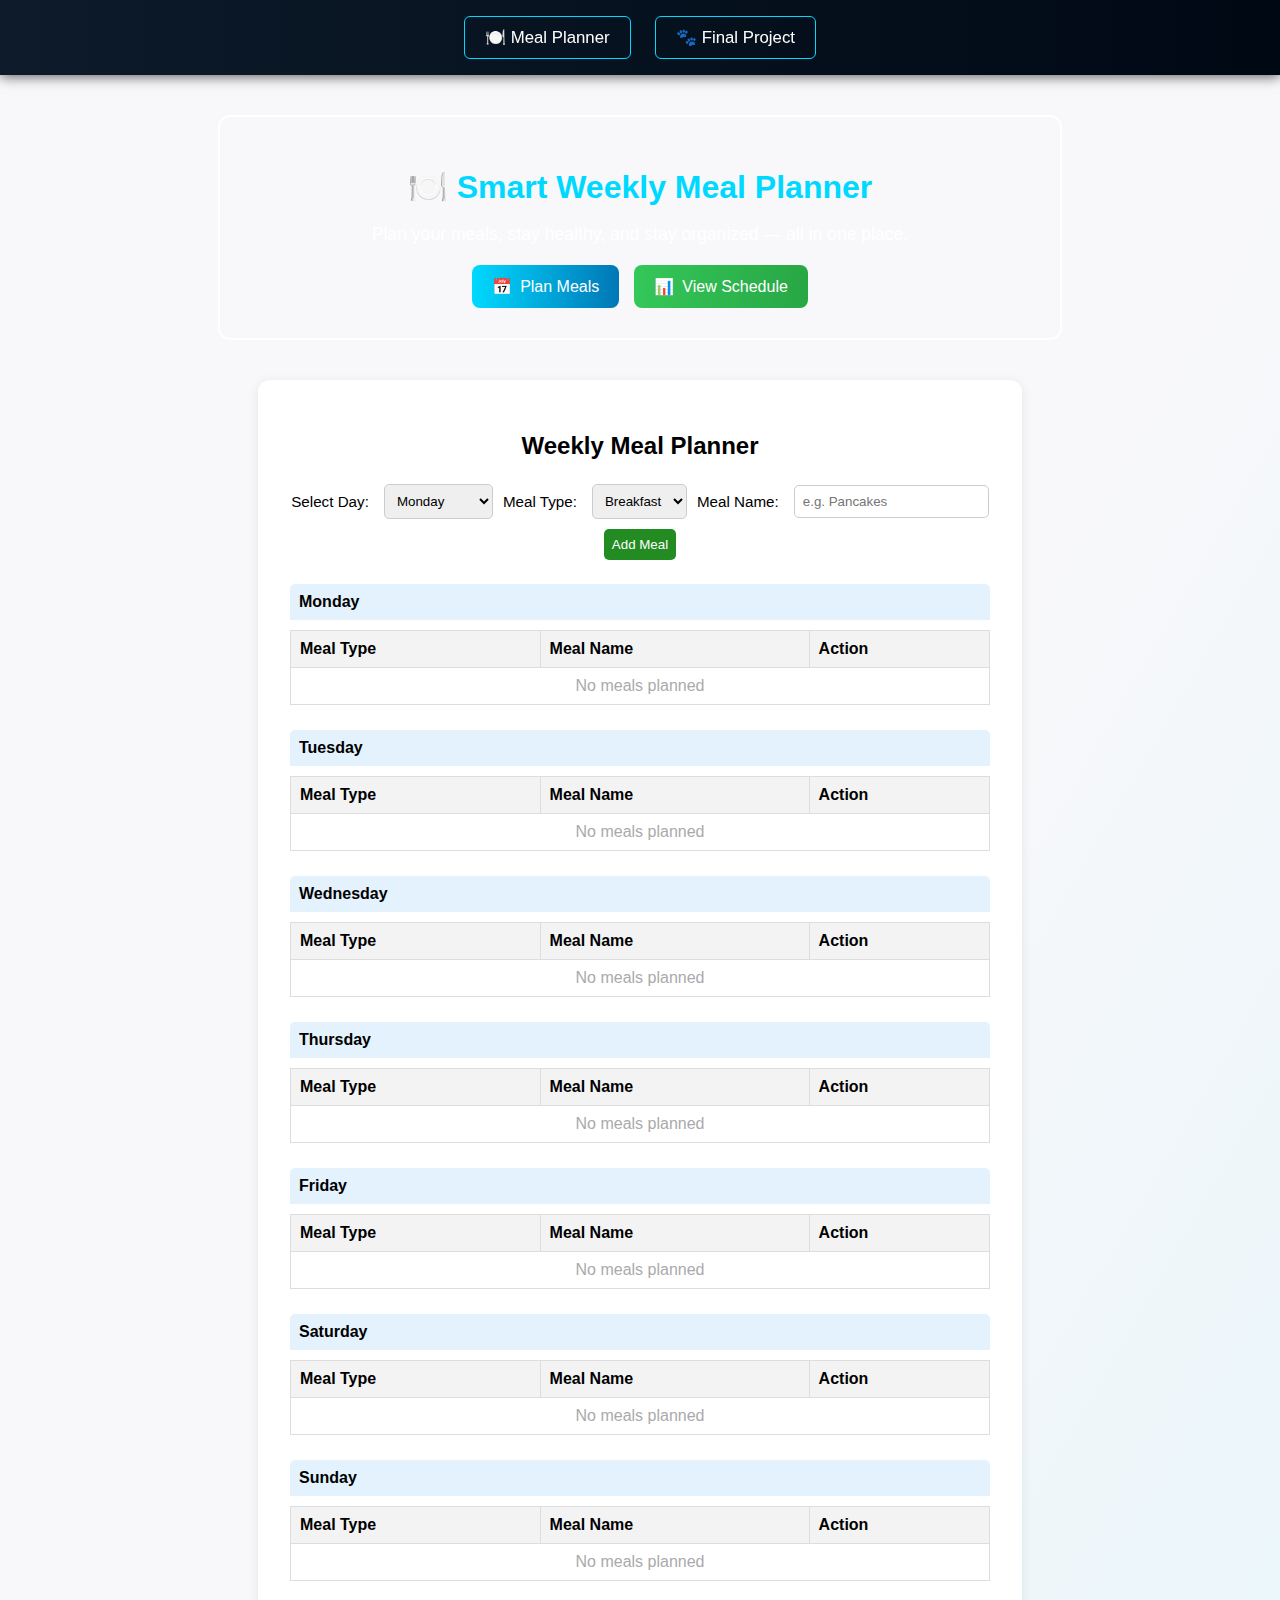
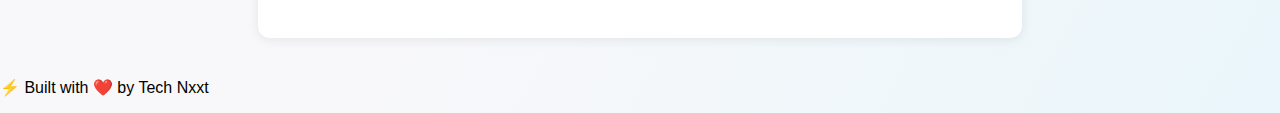
<file: index.html>
<!DOCTYPE html>
<html lang="en">
<head>
  <meta charset="UTF-8">
  <title>Meal Planner</title>
  <link rel="stylesheet" href="styles.css">
</head>
<body>
  <!-- Navigation -->
<nav 
  style="width: 100%; 
         background: linear-gradient(90deg, #0d1b2a, #000814); 
         padding: 16px 0; 
         text-align: center; 
         position: sticky; 
         top: 0; 
         z-index: 10; 
         box-shadow: 0 2px 12px rgba(0,0,0,0.6);">
         
  <a href="index.html" 
     style="color: #ffffff; 
            text-decoration: none; 
            font-size: 1.05em; 
            font-weight: 500; 
            padding: 10px 20px; 
            margin: 0 10px; 
            border: 1px solid #00d9ff; 
            border-radius: 6px; 
            transition: all 0.3s ease; 
            display: inline-flex; 
            align-items: center; 
            gap: 8px;">
    🍽️ Meal Planner
  </a>

  <a href="pet-adoption.html" 
     style="color: #ffffff; 
            text-decoration: none; 
            font-size: 1.05em; 
            font-weight: 500; 
            padding: 10px 20px; 
            margin: 0 10px; 
            border: 1px solid #00d9ff; 
            border-radius: 6px; 
            transition: all 0.3s ease; 
            display: inline-flex; 
            align-items: center; 
            gap: 8px;">
    🐾 Final Project
  </a>
</nav>


  <!-- Hero Section -->
<header 
  class="hero" 
  style="max-width: 800px; margin: 40px auto; text-align: center; 
         background: rgba(255,255,255,0.05); 
         border: 2px solid white; 
         border-radius: 12px; 
         padding: 30px 20px;">
  <h1 style="font-size: 2em; color: #00d9ff; margin-bottom: 12px;">
    🍽️ Smart Weekly Meal Planner
  </h1>
  <p style="font-size: 1.1em; color: #ffffff; margin-bottom: 20px;">
    Plan your meals, stay healthy, and stay organized — all in one place.
  </p>

  <!-- Buttons with icons -->
  <div style="display: flex; justify-content: center; gap: 15px; flex-wrap: wrap;">
    <button 
      style="display: flex; align-items: center; gap: 8px; 
             background: linear-gradient(90deg, #00d9ff, #0077b6); 
             color: white; 
             border: none; 
             padding: 12px 20px; 
             border-radius: 8px; 
             cursor: pointer; 
             font-size: 1em;">
      <span>📅</span> Plan Meals
    </button>
    <button 
      style="display: flex; align-items: center; gap: 8px; 
             background: linear-gradient(90deg, #34c759, #28a745); 
             color: white; 
             border: none; 
             padding: 12px 20px; 
             border-radius: 8px; 
             cursor: pointer; 
             font-size: 1em;">
      <span>📊</span> View Schedule
    </button>
  </div>
</header>


  <!-- Main Container -->
  <div class="container">
    <h2>Weekly Meal Planner</h2>
    <form id="mealForm">
      <label for="daySelect">Select Day:</label>
      <select id="daySelect">
        <option value="Monday">Monday</option>
        <option value="Tuesday">Tuesday</option>
        <option value="Wednesday">Wednesday</option>
        <option value="Thursday">Thursday</option>
        <option value="Friday">Friday</option>
        <option value="Saturday">Saturday</option>
        <option value="Sunday">Sunday</option>
      </select>
      <label for="mealType">Meal Type:</label>
      <select id="mealType">
        <option value="Breakfast">Breakfast</option>
        <option value="Lunch">Lunch</option>
        <option value="Dinner">Dinner</option>
      </select>
      <label for="mealName">Meal Name:</label>
      <input type="text" id="mealName" required placeholder="e.g. Pancakes">
      <button type="submit">Add Meal</button>
    </form>
    <div id="mealTable"></div>
  </div>

  <!-- Footer -->
  <footer class="footer">
    <p>⚡ Built with ❤️ by Tech Nxxt</p>
  </footer>

  <script src="meal-planner.js"></script>
</body>
</html>
</file>
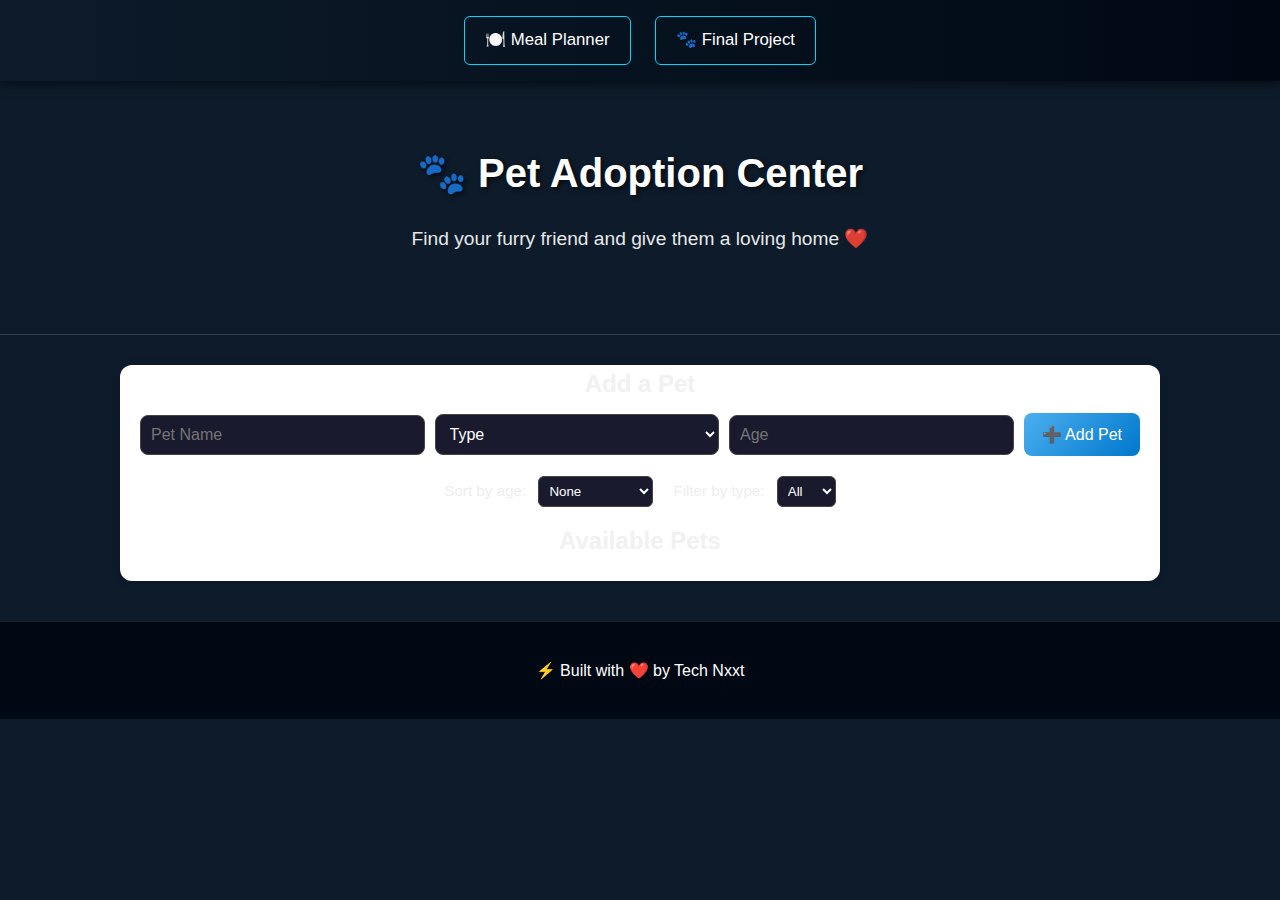
<file: pet-adoption.html>
<!DOCTYPE html>
<html lang="en">
<head>
  <meta charset="UTF-8">
  <title>Pet Adoption List</title>
  <link rel="stylesheet" href="styles.css">
  <style>
    /* General Reset */
    body {
      margin: 0;
      font-family: Arial, sans-serif;
      background: #0d1b2a; /* 🔹 reverted to dark background */
      color: #f1f1f1;
      line-height: 1.6;
    }

    h1, h2, h3 {
      margin: 0 0 10px;
    }

    /* Navbar */
    nav {
      width: 100%;
      background: linear-gradient(90deg, #0d1b2a, #000814);
      padding: 16px 0;
      text-align: center;
      position: sticky;
      top: 0;
      z-index: 10;
      box-shadow: 0 2px 12px rgba(0,0,0,0.6);
    }

    nav a {
      color: #ffffff;
      text-decoration: none;
      font-size: 1.05em;
      font-weight: 500;
      padding: 10px 20px;
      margin: 0 10px;
      border: 1px solid #00d9ff;
      border-radius: 6px;
      transition: all 0.3s ease;
      display: inline-flex;
      align-items: center;
      gap: 8px;
    }

    nav a:hover {
      background: #00d9ff;
      color: #000814;
    }

    /* Hero Section */
    .hero {
      text-align: center;
      padding: 60px 20px;
      background: transparent;
      color: white;
      border-bottom: 1px solid rgba(255,255,255,0.15);
    }

    .hero h1 {
      font-size: 2.5rem;
      margin-bottom: 10px;
      text-shadow: 2px 2px 5px rgba(0,0,0,0.6);
    }

    .hero p {
      font-size: 1.2rem;
      opacity: 0.9;
    }

    /* Container */
    .container {
      max-width: 1000px;
      margin: 30px auto;
      padding: 0 20px;
    }

    /* Form */
    #pet-form {
      display: flex;
      flex-wrap: wrap;
      gap: 10px;
      margin-bottom: 20px;
    }

    #pet-form input,
    #pet-form select {
      flex: 1;
      padding: 10px;
      border: 1px solid #444;
      border-radius: 8px;
      font-size: 1rem;
      background: #1a1a2e;
      color: #fff;
    }

    #pet-form button {
      background: linear-gradient(135deg, #4cafef, #0077cc);
      color: white;
      border: none;
      border-radius: 8px;
      padding: 12px 18px;
      font-size: 1rem;
      cursor: pointer;
      transition: 0.3s;
    }

    #pet-form button:hover {
      background: linear-gradient(135deg, #0077cc, #004080);
    }

    /* Controls */
    .controls {
      margin: 15px 0;
      display: flex;
      gap: 20px;
      flex-wrap: wrap;
    }

    .controls label {
      font-size: 0.95rem;
      color: #eee;
      font-weight: 500;
    }

    .controls select {
      margin-left: 8px;
      padding: 6px;
      border-radius: 6px;
      border: 1px solid #444;
      background: #1a1a2e;
      color: #fff;
    }

    /* Pet list grid */
    .pet-list {
      display: grid;
      grid-template-columns: repeat(auto-fill, minmax(220px, 1fr));
      gap: 20px;
      margin-top: 20px;
    }

    .pet-card {
      background: #1b263b; /* 🔹 darker card */
      border-radius: 12px;
      padding: 16px;
      text-align: center;
      box-shadow: 0 4px 10px rgba(0,0,0,0.4);
      transition: transform 0.2s ease-in-out;
      color: #f9f9f9; /* 🔹 light text inside */
    }

    .pet-card:hover {
      transform: translateY(-5px);
    }

    .pet-card h3 {
      margin-bottom: 8px;
      color: #ffffff; /* white headings */
      font-weight: 600;
    }

    .pet-card p {
      font-size: 0.95rem;
      color: #ddd; /* softer white for descriptions */
    }

    .pet-card button {
      background: linear-gradient(135deg, #34c759, #28a745);
      color: white;
      border: none;
      border-radius: 8px;
      padding: 10px 14px;
      cursor: pointer;
      margin-top: 10px;
      font-size: 0.95rem;
      transition: 0.3s;
    }

    .pet-card button:hover {
      background: linear-gradient(135deg, #28a745, #1e7e34);
    }

    /* Footer */
    .footer {
      text-align: center;
      padding: 20px;
      background: #000814;
      color: white;
      margin-top: 40px;
      border-top: 1px solid rgba(255,255,255,0.1);
    }
  </style>
</head>
<body>
  <!-- Navbar -->
<nav 
  style="width: 100%; 
         background: linear-gradient(90deg, #0d1b2a, #000814); 
         padding: 16px 0; 
         text-align: center; 
         position: sticky; 
         top: 0; 
         z-index: 10; 
         box-shadow: 0 2px 12px rgba(0,0,0,0.6);">
         
  <a href="index.html" 
     style="color: #ffffff; 
            text-decoration: none; 
            font-size: 1.05em; 
            font-weight: 500; 
            padding: 10px 20px; 
            margin: 0 10px; 
            border: 1px solid #00d9ff; 
            border-radius: 6px; 
            transition: all 0.3s ease; 
            display: inline-flex; 
            align-items: center; 
            gap: 8px;">
    🍽️ Meal Planner
  </a>

  <a href="pet-adoption.html" 
     style="color: #ffffff; 
            text-decoration: none; 
            font-size: 1.05em; 
            font-weight: 500; 
            padding: 10px 20px; 
            margin: 0 10px; 
            border: 1px solid #00d9ff; 
            border-radius: 6px; 
            transition: all 0.3s ease; 
            display: inline-flex; 
            align-items: center; 
            gap: 8px;">
    🐾 Final Project
  </a>
</nav>


  <!-- Hero Section -->
  <header class="hero">
    <h1>🐾 Pet Adoption Center</h1>
    <p>Find your furry friend and give them a loving home ❤️</p>
  </header>

  <!-- Main Content -->
  <div class="container">
    <h2>Add a Pet</h2>
    <form id="pet-form">
      <input type="text" id="pet-name" placeholder="Pet Name" required>
      <select id="pet-type" required>
        <option value="">Type</option>
        <option value="dog">Dog</option>
        <option value="cat">Cat</option>
      </select>
      <input type="number" id="pet-age" placeholder="Age" min="0" required>
      <button type="submit">➕ Add Pet</button>
    </form>

    <div class="controls">
      <label>Sort by age:
        <select id="sort-age">
          <option value="none">None</option>
          <option value="asc">Youngest first</option>
          <option value="desc">Oldest first</option>
        </select>
      </label>
      <label>Filter by type:
        <select id="filter-type">
          <option value="all">All</option>
          <option value="dog">Dog</option>
          <option value="cat">Cat</option>
        </select>
      </label>
    </div>

    <!-- Pet List -->
    <h2>Available Pets</h2>
    <div id="pets-list" class="pet-list"></div>
  </div>

  <!-- Footer -->
  <footer class="footer">
    <p>⚡ Built with ❤️ by Tech Nxxt</p>
  </footer>

  <script src="pet-adoption.js"></script>
</body>
</html>
</file>
<file: styles.css>
body {
  font-family: 'Segoe UI', Arial, sans-serif;
  background: linear-gradient(120deg, #f8f8fa 60%, #eaf6fb 100%);
  margin: 0;
  padding: 0;
}
.navbar {
  width: 100%;
  background: #228b22;
  padding: 14px 0;
  text-align: center;
  position: sticky;
  top: 0;
  z-index: 10;
}
.navbar a {
  color: #fff;
  text-decoration: none;
  font-size: 1.2em;
  font-weight: 500;
  padding: 0 22px;
  transition: color 0.2s;
}
.navbar a:hover {
  color: #ffe082;
}
.container {
  max-width: 700px;
  margin: 40px auto;
  background: #fff;
  padding: 32px;
  border-radius: 12px;
  box-shadow: 0 2px 12px rgba(0,0,0,0.08);
}
h1, h2 {
  text-align: center;
  margin-bottom: 24px;
}
form {
  display: flex;
  flex-wrap: wrap;
  gap: 10px;
  margin-bottom: 24px;
  align-items: center;
  justify-content: center;
}
form label {
  margin-right: 5px;
}
form input, form select, form button {
  padding: 8px;
  border-radius: 5px;
  border: 1px solid #ccc;
}
form button {
  background: #228b22;
  color: #fff;
  border: none;
  cursor: pointer;
  transition: background 0.2s;
}
form button:hover {
  background: #125e18;
}
.meal-table {
  width: 100%;
  border-collapse: collapse;
  margin-top: 10px;
}
.meal-table th, .meal-table td {
  border: 1px solid #ddd;
  padding: 9px;
  text-align: left;
}
.meal-table th {
  background: #f3f3f3;
}
.day-section {
  margin-bottom: 25px;
}
.day-title {
  background: #e3f2fd;
  padding: 9px;
  font-weight: bold;
  border-radius: 5px 5px 0 0;
}
.action-btn {
  padding: 4px 10px;
  border-radius: 4px;
  border: none;
  margin-right: 4px;
  cursor: pointer;
  font-size: 0.94em;
}
.edit-btn {
  background: #ffeb3b;
  color: #444;
}
.delete-btn {
  background: #f44336;
  color: #fff;
}
.save-btn {
  background: #4caf50;
  color: #fff;
}
.cancel-btn {
  background: #b0bec5;
  color: #333;
}
.controls {
  display: flex;
  gap: 24px;
  justify-content: center;
  margin-bottom: 16px;
}
label {
  font-size: 0.95em;
}
#pets-list {
  display: flex;
  flex-wrap: wrap;
  gap: 16px;
  justify-content: center;
}
.pet-card {
  background: #eaf6fb;
  border-radius: 10px;
  box-shadow: 0 2px 8px #c1d9e5;
  width: 180px;
  padding: 16px;
  display: flex;
  flex-direction: column;
  align-items: center;
  position: relative;
  transition: background 0.3s;
}
.pet-card.adopted {
  background: #d4edd9;
  opacity: 0.7;
}
.pet-icon {
  font-size: 48px;
  margin-bottom: 8px;
}
.pet-details {
  text-align: center;
}
.adopted-toggle {
  margin-top: 12px;
  background: #228b22;
  color: #fff;
  border: none;
  padding: 7px 14px;
  border-radius: 4px;
  cursor: pointer;
  font-size: 1em;
  transition: background 0.2s;
}
.adopted-toggle:hover {
  background: #125e18;
}
.adopted-label {
  color: #228b22;
  font-weight: bold;
  font-size: 0.95em;
  margin-top: 6px;
}

/* Responsive Design */
@media (max-width: 950px) {
  .container {
    max-width: 96vw;
    padding: 24px;
  }
  .pet-card {
    width: 48vw;
    min-width: 160px;
  }
}
@media (max-width: 700px) {
  .container {
    padding: 16px;
  }
  .pet-card {
    width: 92vw;
    min-width: 140px;
  }
  form {
    flex-direction: column;
    gap: 10px;
  }
  .controls {
    flex-direction: column;
    gap: 14px;
  }
}
</file>
